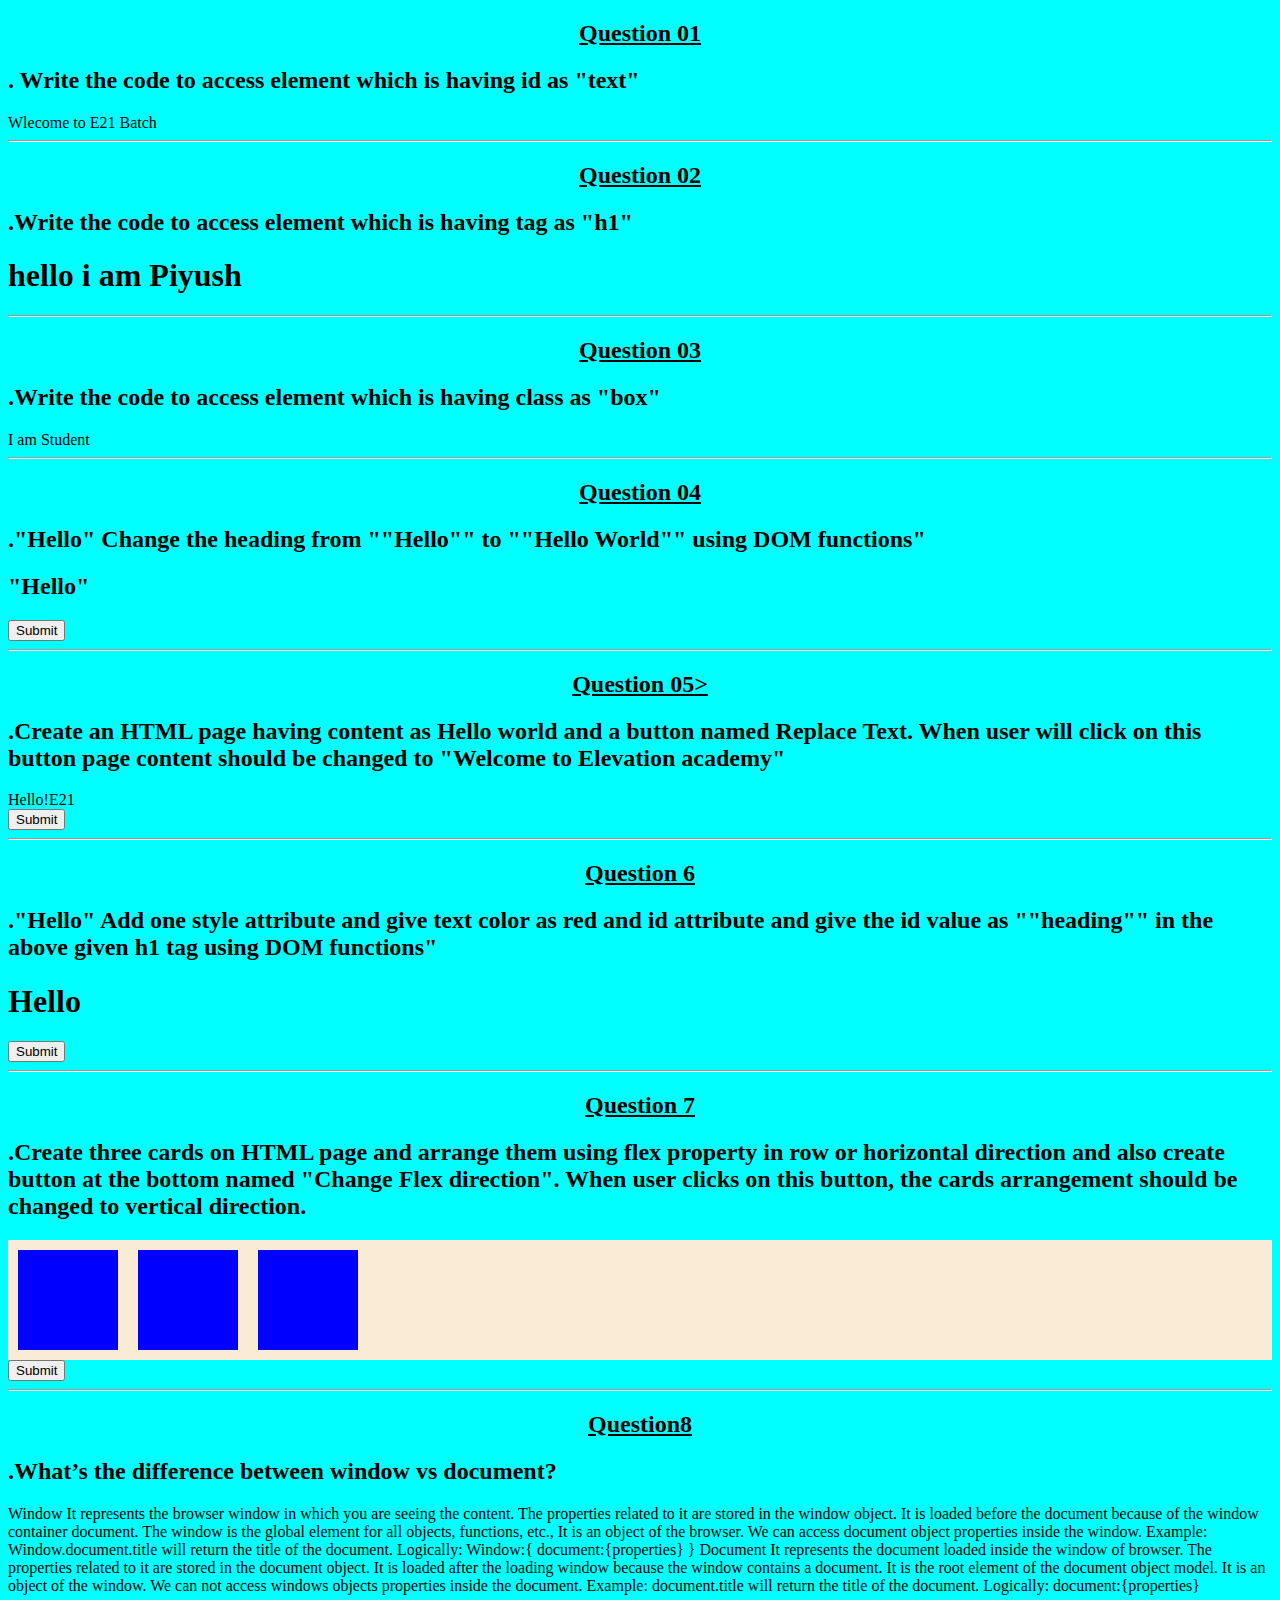
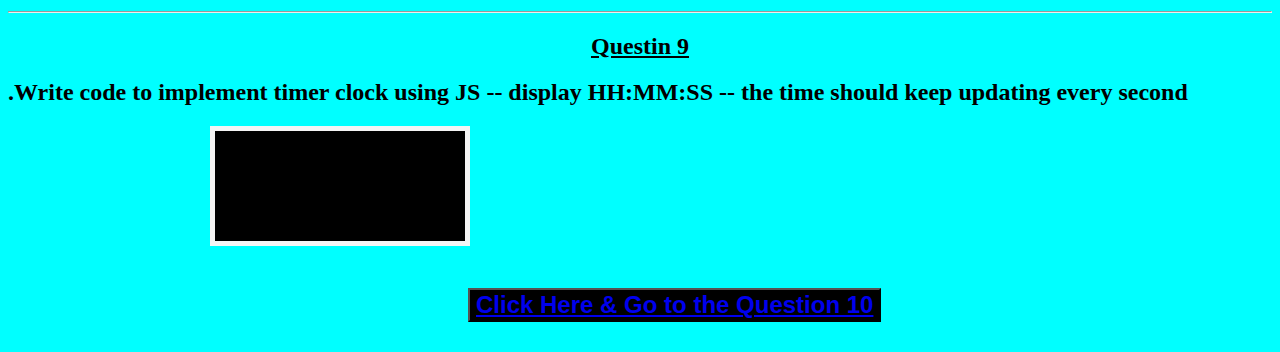
<file: index.html>
<!DOCTYPE html>
<html lang="en">
<head>
    <meta charset="UTF-8">
    <meta http-equiv="X-UA-Compatible" content="IE=edge">
    <meta name="viewport" content="width=device-width, initial-scale=1.0">
    <title>DOM Handson</title>
    <link rel="stylesheet" href="style.css">
    
</head>
<body>
     <h2 class="h">Question 01 </h2>
    <h2>. Write the code to access element which is having id as "text"
    </h2>

     <div id="text">Wlecome to E21 Batch</div>
    <!-- Question 1 -->
   <hr>

    <h2 class="h">Question 02 </h2>
    <h2>.Write the code to access element which is having tag as "h1"</h2>
    <h1>hello i am Piyush</h1>
    <hr>
    <!-- Question 2 -->
    
    <h2 class="h">Question 03 </h2>
    <h2>.Write the code to access element which is having class as "box"</h2>
    <div class="box"> I am Student</div>
       
          <!-- Question 3 --> 
          <hr> 
    <h2 class="h">Question 04 </h2>
    <h2>."Hello"
 Change the heading from ""Hello"" to ""Hello World"" using DOM functions" </h2>
      <h2 id="h2">"Hello"</h2>
      <button onclick="tg()">Submit</button>
      <!-- Question 4 -->
       <hr>
       <h2 class="h">Question 05></h2>
       <h2>.Create an HTML page having content as Hello world and a button named Replace Text. When user will click on this button page content should be changed to "Welcome to Elevation academy"</h2>
    <div id="tt">Hello!E21 </div>
      <button onclick="c()">Submit</button> 
      <!-- Question 5 -->
      <hr>
<h2 class="h">Question 6</h2>
<h2>."Hello"
  Add one style attribute and give text color as red and id attribute and give the id value as ""heading"" in the above given h1 tag using DOM functions"</h2>
      <h1 id="value">Hello</h1>
      <button id="change">Submit</button> 
   <!-- Question 7 -->
   <hr>
   <h2 class="h">Question 7</h2>
<h2>.Create three cards on HTML page and arrange them using flex property in row or horizontal direction and also create button at the bottom named "Change Flex direction". When user clicks on this button, the cards arrangement should be changed to vertical direction.
</h2>
      <div id="parent">
        <div class="card"></div>
        <div class="card"></div>
        <div class="card"></div>
      </div>
      <button id="one">Submit</button> 
      <!-- Question 7 -->
      <hr>
      <h2 class="h">Question8</h2>
      <h2>.What’s the difference between window vs document?</h2>
      <p>
        Window
It represents the browser window in which you are seeing the content.
The properties related to it are stored in the window object.
It is loaded before the document because of the window container document.
The window is the global element for all objects, functions, etc.,
It is an object of the browser.
We can access document object properties inside the window.
Example: Window.document.title will return the title of the document.
Logically:

                  Window:{
                    document:{properties}
                  }
Document
It represents the document loaded inside the window of browser.
The properties related to it are stored in the document object.
It is loaded after the loading window because the window contains a document.
It is the root element of the document object model.
It is an object of the window.
We can not access windows objects properties inside the document.
Example: document.title will return the title of the document.
Logically:
            document:{properties}
      </p>
      <!-- Question 8 -->
      <hr>

  <h2 class="h">Questin 9</h2>
  <h2>.Write code to implement timer clock using JS -- display HH:MM:SS -- the time should keep updating every second</h2>
      <div id="input" type="text"></div>
      <!-- <button onclick="date()">Start Clock</button> -->

     <button id="shtml"> <a href="index2.html">Click Here & Go to the Question 10</a></button>
      
      <script src="scipt.js"></script>

      
</body>
</html>
</file>
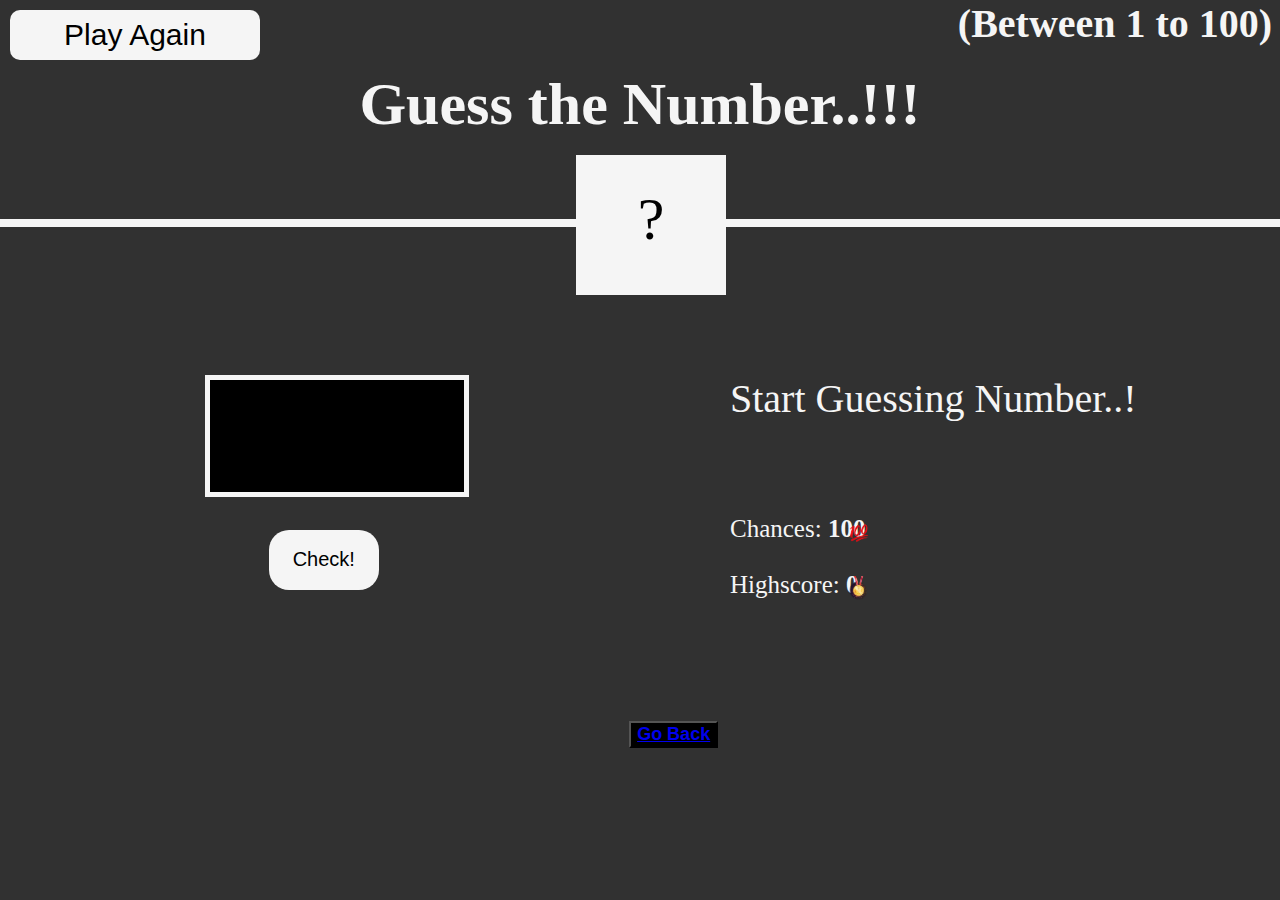
<file: index2.html>
<!DOCTYPE html>
<html lang="en">
<head>
    <meta charset="UTF-8">
    <meta http-equiv="X-UA-Compatible" content="IE=edge">
    <meta name="viewport" content="width=device-width, initial-scale=1.0">
    <title>Document</title>
    <link rel="stylesheet" href="style.css">
</head>
<body id="body1">
   
    <button id="plybut">Play Again</button>
        <span id="bt"><b>(Between 1 to 100)</b></span>
        <h1 id="h1">Guess the Number..!!!</h1>
        <br><br><br><br>
        <hr id="hr">
        <div id="ques">?</div>
        <input id="input" type="text"/>
        <span id="guess"> Start Guessing Number..!</span><br><br>
        <button id="check">Check!</button>
        <span id="img"><img src="download__1_-removebg-preview.png" height="24px"></span>
        <img id="medel" src="medel.png" height="28px">
        <span id="p"> Chances: <b> 100</b><br><br>Highscore: <b> 0</b></span>

        <button id="shtml1"> <a href="index.html"> Go Back</a></button>

        <script src="index.js"></script>
</body>
</html>
</file>
<file: style.css>
body{
    background-color: aqua;
}
#parent{
    
    background-color: antiquewhite;
    display: flex;
}
.card{
    height: 100px;
    width:100px;
    background-color: blue;
    margin: 10px;
}
.h{
    text-decoration: underline;
    text-align: center;
}
#body1{
    background-color:rgb(49, 49, 49);
    margin: 0%;
}
#plybut{
    height:50px;
    width:250px;
    background-color: whitesmoke;
    font-size: 30px;
    text-align: center;
    border:none;
    border-radius: 10px;
    margin:10px;
}
#bt{
    height:45px;
    width:330px;
    font-size: 40px;
    color:whitesmoke;
    text-align: center;
    float:right;
}
#h1{
    color:whitesmoke;
    text-align: center;
    font-size: 60px;
    margin: 0px;
}
#hr{
    height: 8px;
    background-color: whitesmoke;
    border: none;
}
#ques{
    background-color: whitesmoke;
    font-size: 60px;
    text-align: center;
    width:150px;
    height: 110px;
    margin: 0%;
    position:relative;
    z-index:1;
    left:45%;
    top:-80px;
    padding-top: 30px;
}
#input{
    border:5px solid whitesmoke;
    background-color:black;
    color:whitesmoke;
    text-align: center;
    font-size: 50px;
    height: 110px;
    width: 250px;
    position:relative;
    left:16%;
}
#guess{
    float:right;
    color:whitesmoke;
    font-size: 40px;
    width:550px;
}
#check{
    background-color: whitesmoke;
    border: none;
    border-radius: 20px;
    height: 60px;
    width: 110px;
    text-align: center;
    font-size: 20px;
    position: relative;
    left:21%;
}
#p{
    float: right;
    width:550px;
    font-size: 25px;
    color: whitesmoke;

}
#img{
    position: relative;
    left: 733px;
    top: -21px;

}
#medel{
    position: relative;
    left: 705px;
    top: 38px;
}
#shtml{
    font-size: 24px;
    font-weight: bold;
    text-decoration: none;
    background-color: black;
    color: aliceblue;
    margin: 32px;
    position: relative;
    left: 428px;
    top: 10px;
}
#shtml1{
    font-size: 18px;
    font-weight: bold;
    text-decoration: none;
    background-color: black;
    color: #6e808f;
    margin: 32px;
    position: relative;
    left: 428px;
    top: 174px;
}
</file>
